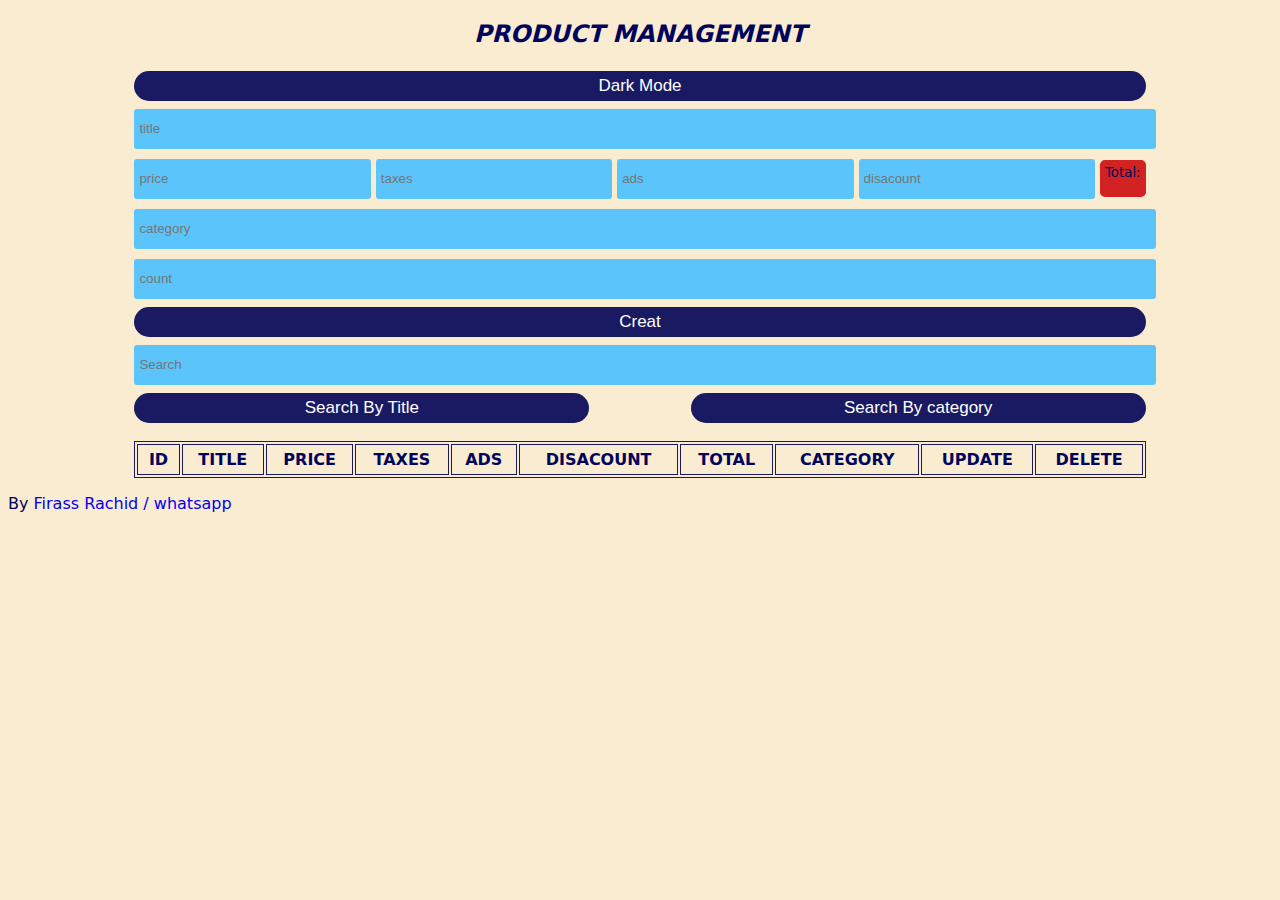
<file: index.html>
<!DOCTYPE html>
<html lang="en">
<head>
  <meta charset="UTF-8">
  <meta name="viewport" content="width=device-width, initial-scale=1.0">
  <title>Products</title>
  <link id="mood1" rel="stylesheet" href="curds2.css">
</head>
<body>
  <div class="curd">
    <div class="head">
      <h2>Product Management</h2>
      <button id="mood-but" onclick="toggleMode()">Dark Mode</button>
    </div>

    <div class="inputs">
      <input type="text"  placeholder="title" id="title">
      <div class="price">
        <input onkeyup="getTotal()" type="number" placeholder="price" id="price">
        <input onkeyup="getTotal()" type="number" placeholder="taxes" id="taxes">
        <input onkeyup="getTotal()" type="number" placeholder="ads" id="ads">
        <input onkeyup="getTotal()" type="number" placeholder="disacount" id="disacount">
        <small id="Total"></small>
      </div>
      <input type="text" placeholder="category" id="category">
      <input type="number" placeholder="count" id="count">
      <button id="submit">Creat</button>
    </div>


    <div class="outputs">
      <div class="searchBlock">
         <input type="text" onkeyup="searchData(this.value)" placeholder="Search" id="search">
         <div class="btnSearch">
          <button onclick="getSearch(this.id)" id="SearchTitle"> Search By Title</button>
          <button onclick="getSearch(this.id)"  id="SearchCategory">Search By category</button>
         </div>
      </div>
    </div>
    <div id="deleteAll">
    </div>
    
    <table>
      <tr>
        <th>id</th>
        <th>title</th>
        <th>price</th>
        <th>taxes</th>
        <th>ads</th>
        <th>disacount</th>
        <th>Total</th>
        <th id="cat">category</th>
        <th>update</th>
        <th>delete</th>
      </tr>
       <tbody id="tbody" >
       </tbody> 
    </table>
  </div>
  <p class="conact-me">
        By 
        <a
          href="https://mailto:firassrachid2000@gmail.com"
          target="_blank"
        >
        Firass Rachid /
        </a>
        <a  href="https://api.whatsapp.com/send?phone=0963937898507" target="_blank">
        whatsapp
        </a>
      </p>
  <script src="curds.js"></script>
</body>

</html>
</file>
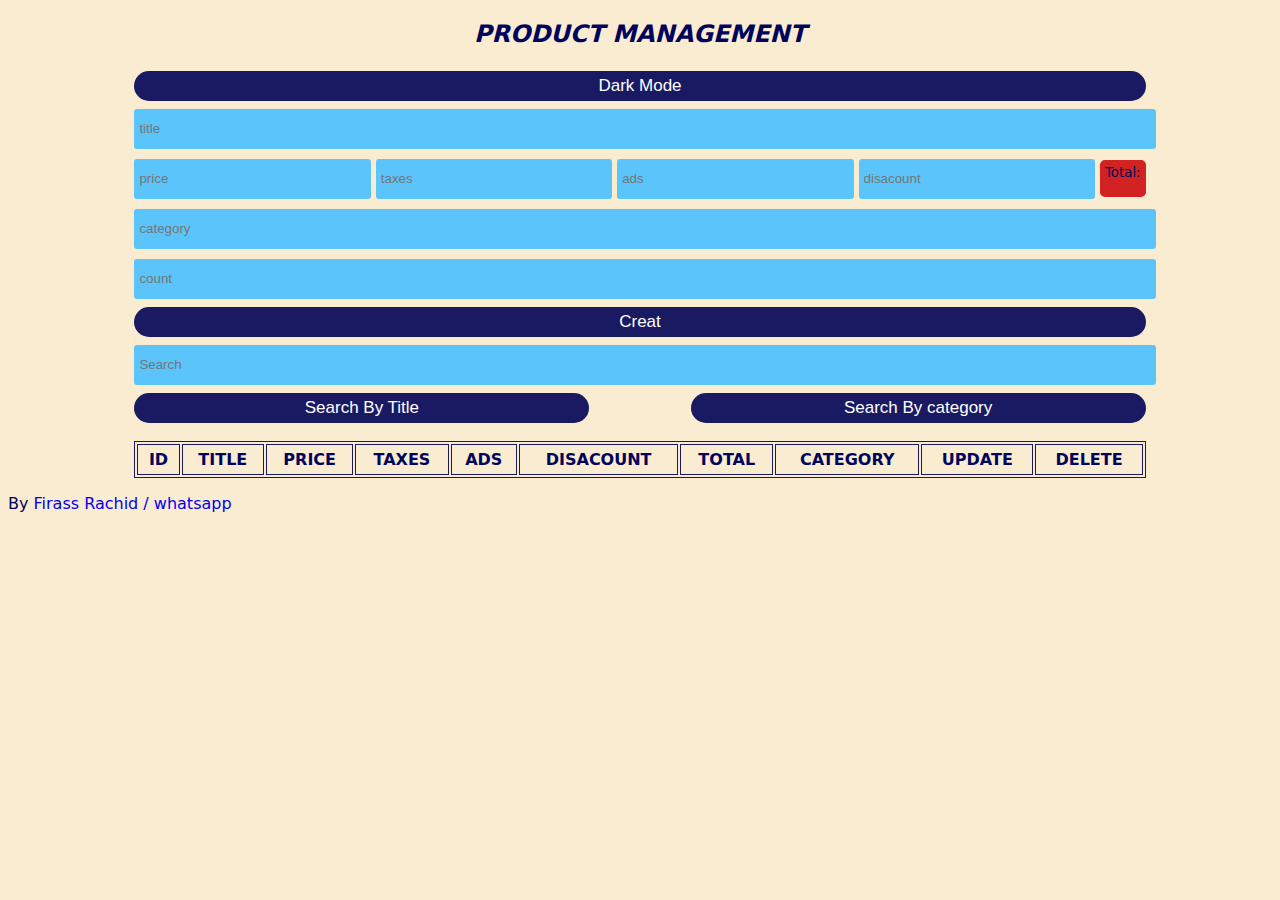
<file: curds.html>
<!DOCTYPE html>
<html lang="en">
<head>
  <meta charset="UTF-8">
  <meta name="viewport" content="width=device-width, initial-scale=1.0">
  <title>Products</title>
  <link id="mood1" rel="stylesheet" href="curds2.css">
</head>
<body>
  <div class="curd">
    <div class="head">
      <h2>Product Management</h2>
      <button id="mood-but" onclick="toggleMode()">Dark Mode</button>
    </div>

    <div class="inputs">
      <input type="text"  placeholder="title" id="title">
      <div class="price">
        <input onkeyup="getTotal()" type="number" placeholder="price" id="price">
        <input onkeyup="getTotal()" type="number" placeholder="taxes" id="taxes">
        <input onkeyup="getTotal()" type="number" placeholder="ads" id="ads">
        <input onkeyup="getTotal()" type="number" placeholder="disacount" id="disacount">
        <small id="Total"></small>
      </div>
      <input type="text" placeholder="category" id="category">
      <input type="number" placeholder="count" id="count">
      <button id="submit">Creat</button>
    </div>


    <div class="outputs">
      <div class="searchBlock">
         <input type="text" onkeyup="searchData(this.value)" placeholder="Search" id="search">
         <div class="btnSearch">
          <button onclick="getSearch(this.id)" id="SearchTitle"> Search By Title</button>
          <button onclick="getSearch(this.id)"  id="SearchCategory">Search By category</button>
         </div>
      </div>
    </div>
    <div id="deleteAll">
    </div>
    
    <table>
      <tr>
        <th>id</th>
        <th>title</th>
        <th>price</th>
        <th>taxes</th>
        <th>ads</th>
        <th>disacount</th>
        <th>Total</th>
        <th id="cat">category</th>
        <th>update</th>
        <th>delete</th>
      </tr>
       <tbody id="tbody" >
       </tbody> 
    </table>
  </div>
  <p class="conact-me">
        By 
        <a
          href="https://mailto:firassrachid2000@gmail.com"
          target="_blank"
        >
        Firass Rachid /
        </a>
        <a  href="https://api.whatsapp.com/send?phone=0963937898507" target="_blank">
        whatsapp
        </a>
      </p>
  <script src="curds.js"></script>
</body>
</html>
</file>
<file: curds2.css>
body{
  color:rgb(1, 4, 92);
  background-color: rgb(250, 236, 209);
  font-family : system-ui;
}

.curd{
  width: 80%;
  margin:auto;
}
.head{
  text-align: center;
  text-transform:uppercase;
  font-style: italic;
}
input{
  background-color: rgb(91, 197, 251);
  border: none;
  outline: none;
  border-radius: 3px;
  width: 100%;
  height: 30px;
  margin: 5px 0;
  padding: 5px;
  color:rgb(255, 255, 255);
}
input:focus{
  background-color: rgb(1, 4, 92);
  transform: scale(1.1);
}
.price{
  display: flex;
}
.price input{
  margin-right: 5px;
}
 
/* .price input{
  width: 20%;
} */

small{
  background-color: #ff4747;
  padding: 5px;
  border-radius: 5px;
  height: 27px;
  margin-top: 6px;
}
small::before{
  content: 'Total:';
}
button{
  width: 100%;
  height: 30px;
  border: none;
  cursor: pointer;
  background-color: rgb(26, 26, 99);
  color: white;
  border-radius: 20px;
  font-size: 17px;
  font-weight: 500;
  margin: 3px 0;
  transition:0.5s ;
}
button:hover{
  background-color:rgb(89, 89, 155); 
  letter-spacing: 2px;
  height: 40px;
}

.btnSearch{
  display: flex;
  justify-content: space-between;
}
.btnSearch button{
  width: 45%;
}

table{
  width: 100%;
  text-align:center ;
  margin-top: 15px;
  border: 1px solid rgb(26, 26, 99);
}

th{
  text-transform: uppercase;
}

td,th {
  padding: 5px;
  border: 1px solid rgb(26, 26, 99);
}

#deleteAll{
  margin: 5px 0;
}
.conact-me a{
  text-decoration: none;
}
</file>
